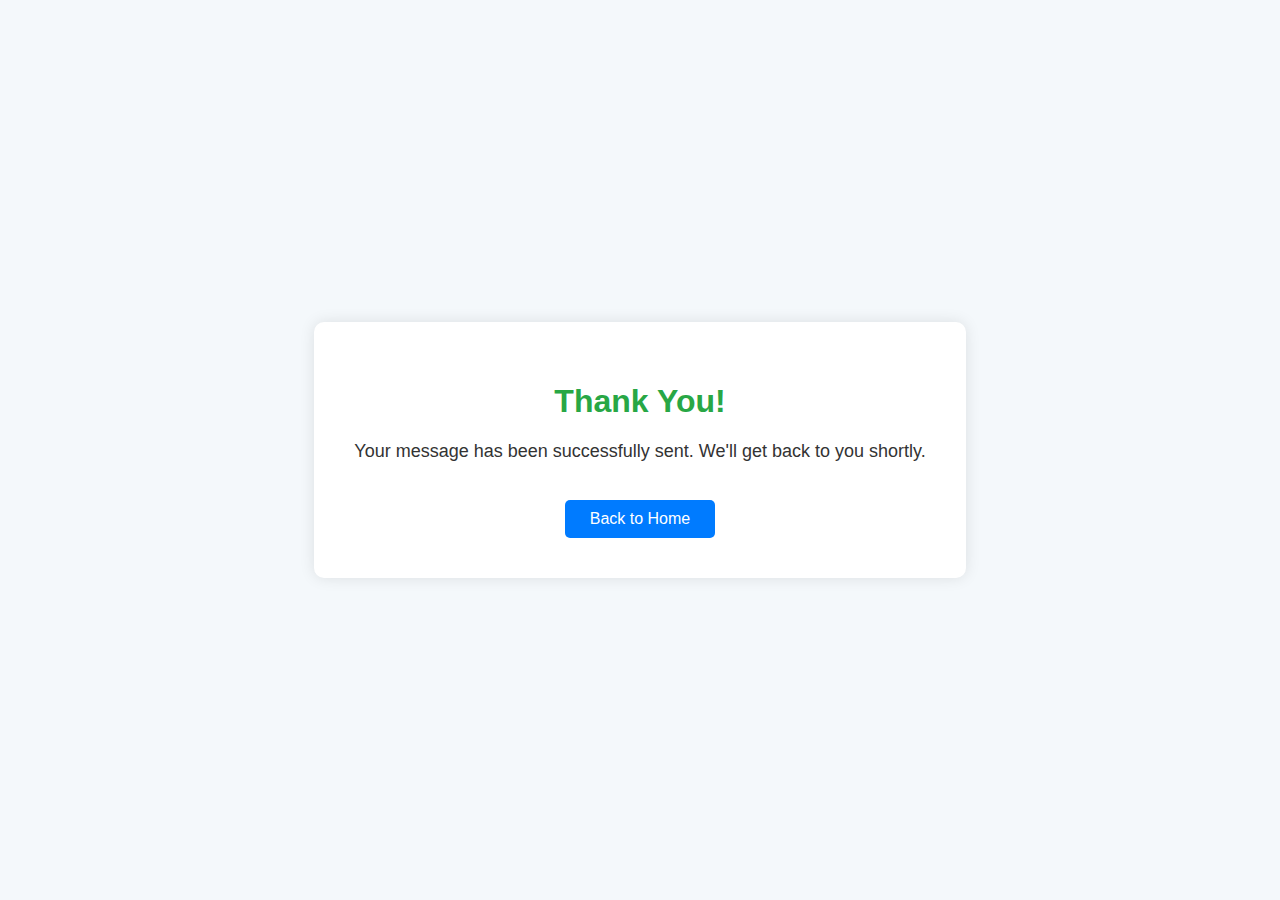
<file: thank-you.html>
<!DOCTYPE html>
<html lang="en">
<head>
    <meta charset="UTF-8">
    <title>Thank You</title>
    <meta name="viewport" content="width=device-width, initial-scale=1.0">
    <style>
        body {
            background: #f4f8fb;
            font-family: 'Segoe UI', Tahoma, Geneva, Verdana, sans-serif;
            display: flex;
            justify-content: center;
            align-items: center;
            height: 100vh;
            margin: 0;
        }
        .thank-you-container {
            background: #fff;
            padding: 40px;
            border-radius: 10px;
            box-shadow: 0 0 15px rgba(0,0,0,0.1);
            text-align: center;
        }
        .thank-you-container h1 {
            color: #28a745;
            font-size: 32px;
        }
        .thank-you-container p {
            font-size: 18px;
            color: #333;
            margin-top: 10px;
        }
        .thank-you-container a {
            display: inline-block;
            margin-top: 20px;
            text-decoration: none;
            color: #fff;
            background-color: #007bff;
            padding: 10px 25px;
            border-radius: 5px;
        }
    </style>
</head>
<body>
    <div class="thank-you-container">
        <h1>Thank You!</h1>
        <p>Your message has been successfully sent. We'll get back to you shortly.</p>
        <a href="index.html">Back to Home</a>
    </div>
</body>
</html>
</file>
